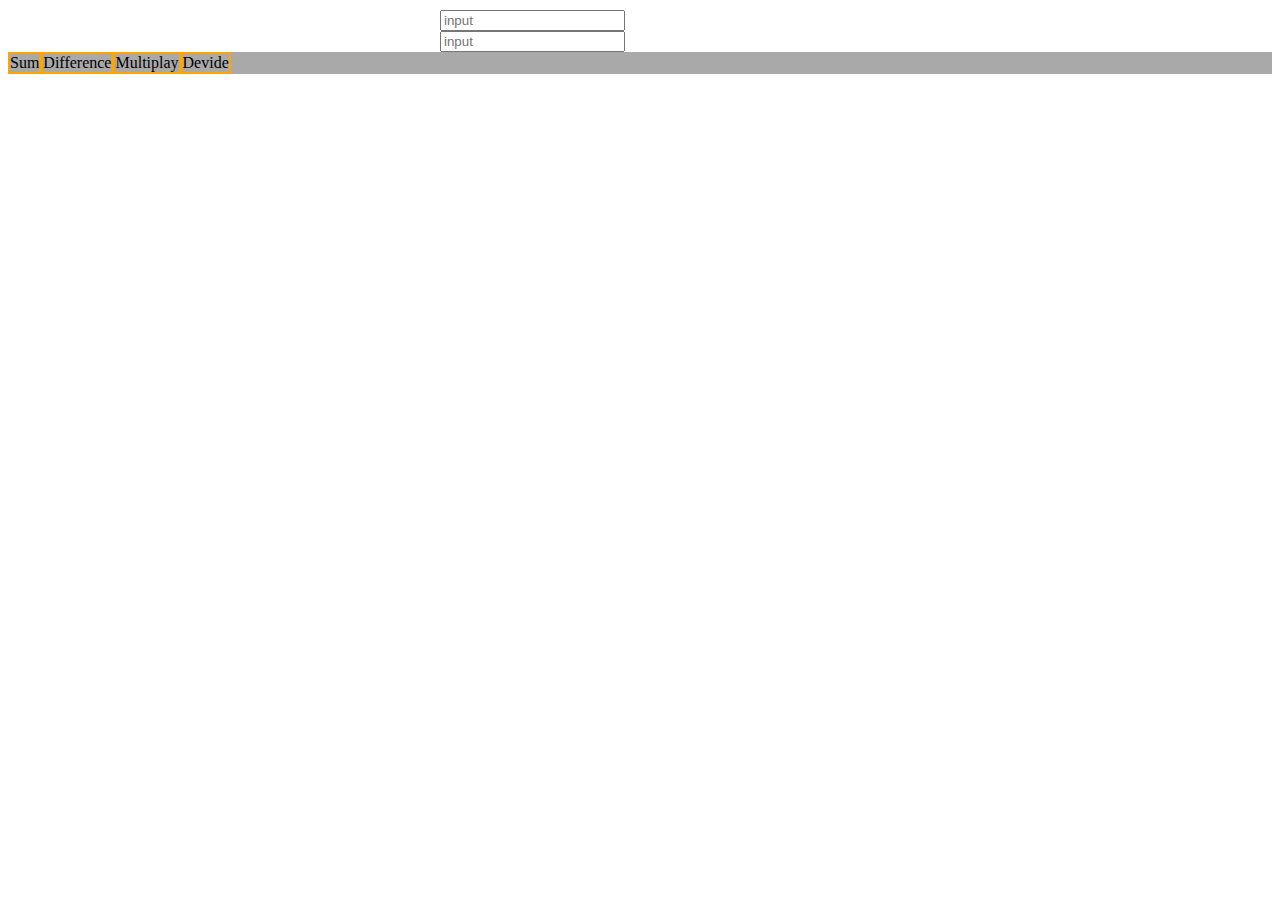
<file: Calculation/index.html>
<!DOCTYPE html>
<html lang="en">

<head>
    <meta charset="UTF-8">
    <meta http-equiv="X-UA-Compatible" content="IE=edge">
    <meta name="viewport" content="width=device-width, initial-scale=1.0">
    <link href="https://cdn.jsdelivr.net/npm/bootstrap@5.0.2/dist/css/bootstrap.min.css" rel="stylesheet" integrity="sha384-EVSTQN3/azprG1Anm3QDgpJLIm9Nao0Yz1ztcQTwFspd3yD65VohhpuuCOmLASjC" crossorigin="anonymous">
    <link rel="stylesheet" href="./sass/style.css">
    <title>Document</title>
</head>

<body>
    <div class="labels">
        <div class="input-group mb-3">
            <input type="text" class="form-control" placeholder="input" aria-label="Username" aria-describedby="basic-addon1">
        </div>
        <div class="input-group mb-3">
            <input type="text" class="form-control" placeholder="input" aria-label="Username" aria-describedby="basic-addon1">
        </div>
    </div>
    <div class="container">
        <div class="row operations">
            <div class="col-3 sum-op">Sum</div>
            <div class="col-3 diff-op">Difference</div>
            <div class="col-3 muliply-op">Multiplay</div>
            <div class="col-3 devide-op">Devide</div>
        </div>
    </div>


</body>

</html>
</file>
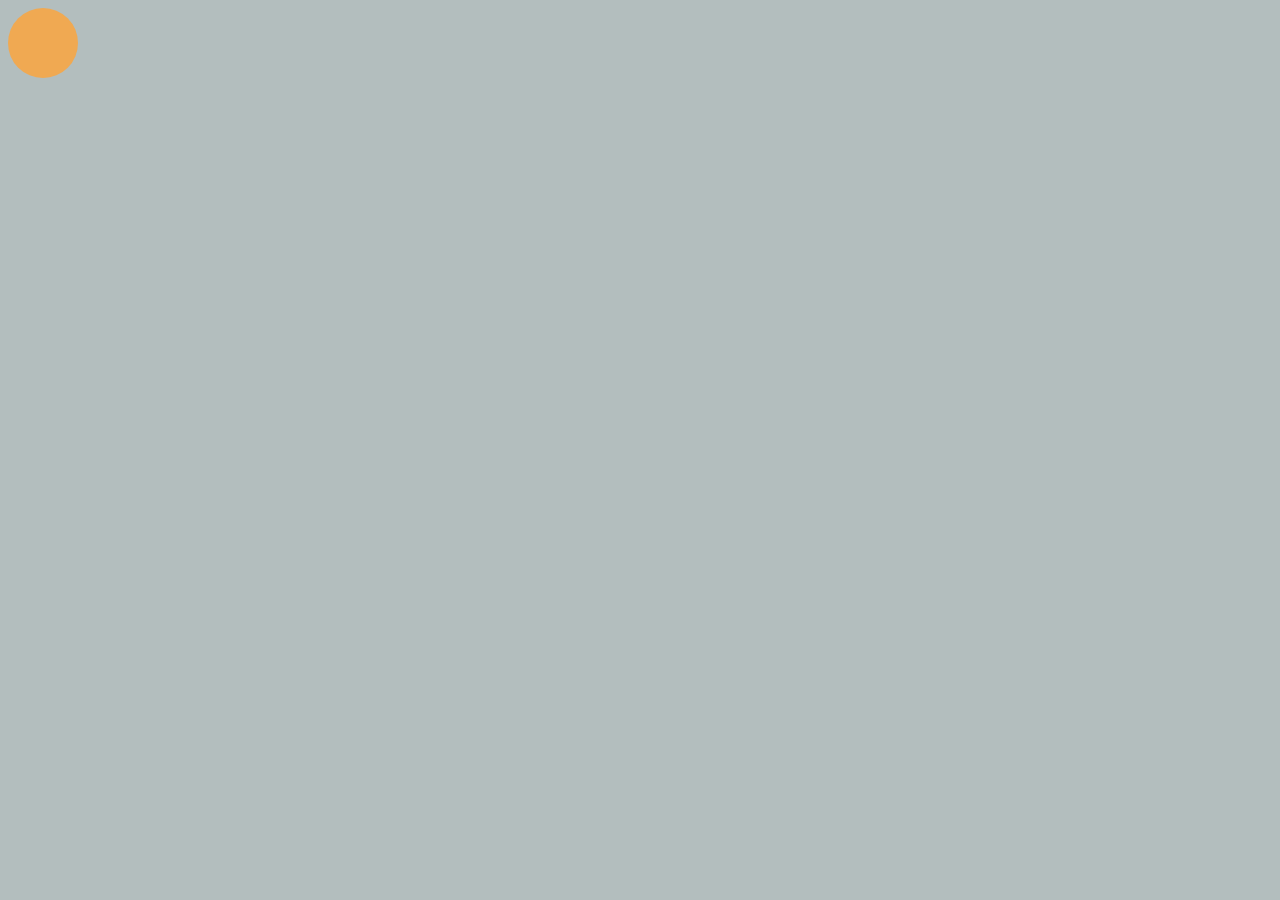
<file: JE_Events/index.html>
<!DOCTYPE html>
<html lang="en">

<head>
    <meta charset="UTF-8">
    <meta http-equiv="X-UA-Compatible" content="IE=edge">
    <meta name="viewport" content="width=device-width, initial-scale=1.0">
    <title>Document</title>
    <link rel="stylesheet" href="./css/style.css">
</head>

<body>
    <div class="container">
        <div class="circle">
        </div>
    </div>



    <script src="./js/main.js"></script>
</body>

</html>
</file>
<file: Calculation/sass/style.css>
.labels {
  width: 400px;
  margin: 0 auto;
  margin-top: 10px;
}

.operations {
  background-color: darkgray;
  display: -webkit-box;
  display: -ms-flexbox;
  display: flex;
}

.operations .sum-op {
  -webkit-box-pack: justify;
      -ms-flex-pack: justify;
          justify-content: space-between;
  border: 2px solid orange;
}

.operations .diff-op {
  -webkit-box-pack: justify;
      -ms-flex-pack: justify;
          justify-content: space-between;
  border: 2px solid orange;
}

.operations .muliply-op {
  -webkit-box-pack: justify;
      -ms-flex-pack: justify;
          justify-content: space-between;
  border: 2px solid orange;
}

.operations .devide-op {
  -webkit-box-pack: justify;
      -ms-flex-pack: justify;
          justify-content: space-between;
  border: 2px solid orange;
}
/*# sourceMappingURL=style.css.map */
</file>
<file: JE_Events/css/style.css>
body {
    background-color: rgb(179, 190, 190);
    position: relative;
}

.circle {
    width: 70px;
    height: 70px;
    border-radius: 50%;
    background-color: rgb(240, 169, 82);
    position: absolute;
}
</file>
